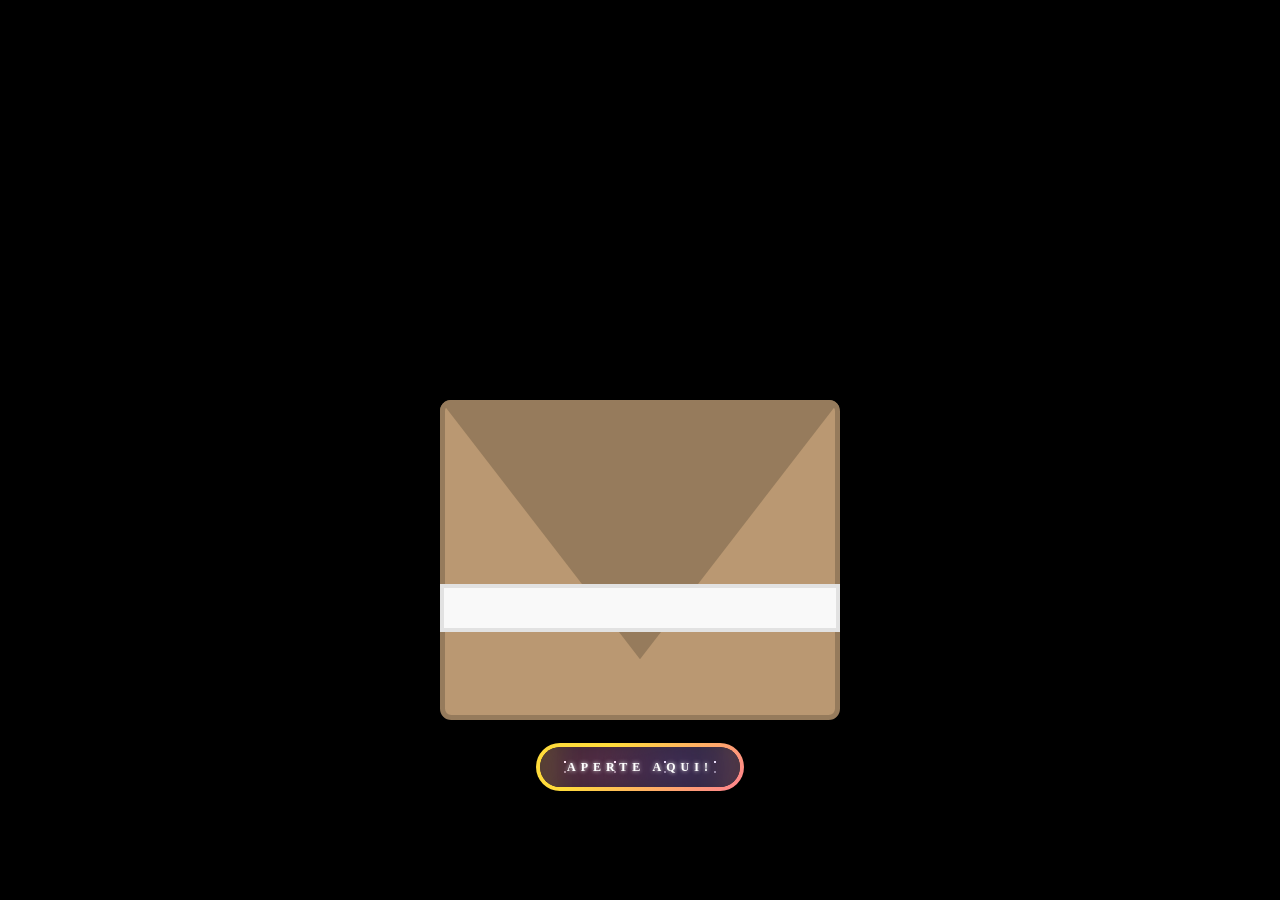
<file: index.html>
<!DOCTYPE html>
<html lang="en">
<head>
    <meta charset="UTF-8">
    <meta http-equiv="X-UA-Compatible" content="IE=edge">
    <meta name="viewport" content="width=device-width, initial-scale=1.0">
    <link rel="stylesheet" href="./NemSeiSeVaiDarCerto/styles/style.css">
    <title>ParaTi</title>
</head>
<body class="scissors">
    <div class="envelop">
        <div class="envelop__front-paper"></div>
        <div class="envelop__back-paper"></div>
        <div class="envelop__up-paper js-up-paper"></div>
        <div class="envelop__sticker js-sticker"></div>
        <div class="envelop__false-sticker"></div>
        <div class="envelop__content js-envelop-content">
          <div class="love-notes">
            <div class="note js-note">
              <div class="note__text">
                <p>Oi lavinha, queria te agradecer por todos nossos momentos...</p>
                <p>Eu quero que eles nunca acabem e que tenham sempre muitos outros pela frente.</p>
                <p>E com você, descobri o verdadeiro significado do amor... Obrigado</p>
              </div>
            </div>
            <div class="note js-note">
              <div class="note__text">
                <p>Você é a razão pela qual meu coração sorri todos os dias.</p>
                <p>Você é a música que embala meus sonhos todas as noites</p>
                <p>Amo você mais do que as palavras podem expressar...</p>
              </div>
            </div>
            <div class="note js-note">
              <div class="note__text">
                <p>Amo cada pedacinho de você, até os seus defeitos, pois fazem parte da pessoa que amo.</p>
                <p>Você é o sonho que nunca soube que tinha, agora realizado.</p>
                <p>Eu vejo você minha pretinha! &hearts;.</p>
              </div>
            </div>
          </div>
        </div>

        <br>

        <a class="btn" type="button" href="./NemSeiSeVaiDarCerto/pages/coracao.html">
          <strong>APERTE AQUI!</strong>
          <div id="container-stars">
            <div id="stars"></div>
          </div>
        
          <div id="glow">
            <div class="circle"></div>
            <div class="circle"></div>
          </div>
        </a>
      </div>


        
      <!--https://atilavasck.github.io/MinhaNega/-->

      <script src="https://cdnjs.cloudflare.com/ajax/libs/gsap/3.5.1/gsap.min.js"></script>
      <script src="./NemSeiSeVaiDarCerto/scripts/js.js"></script>
</body>
</html>
</file>
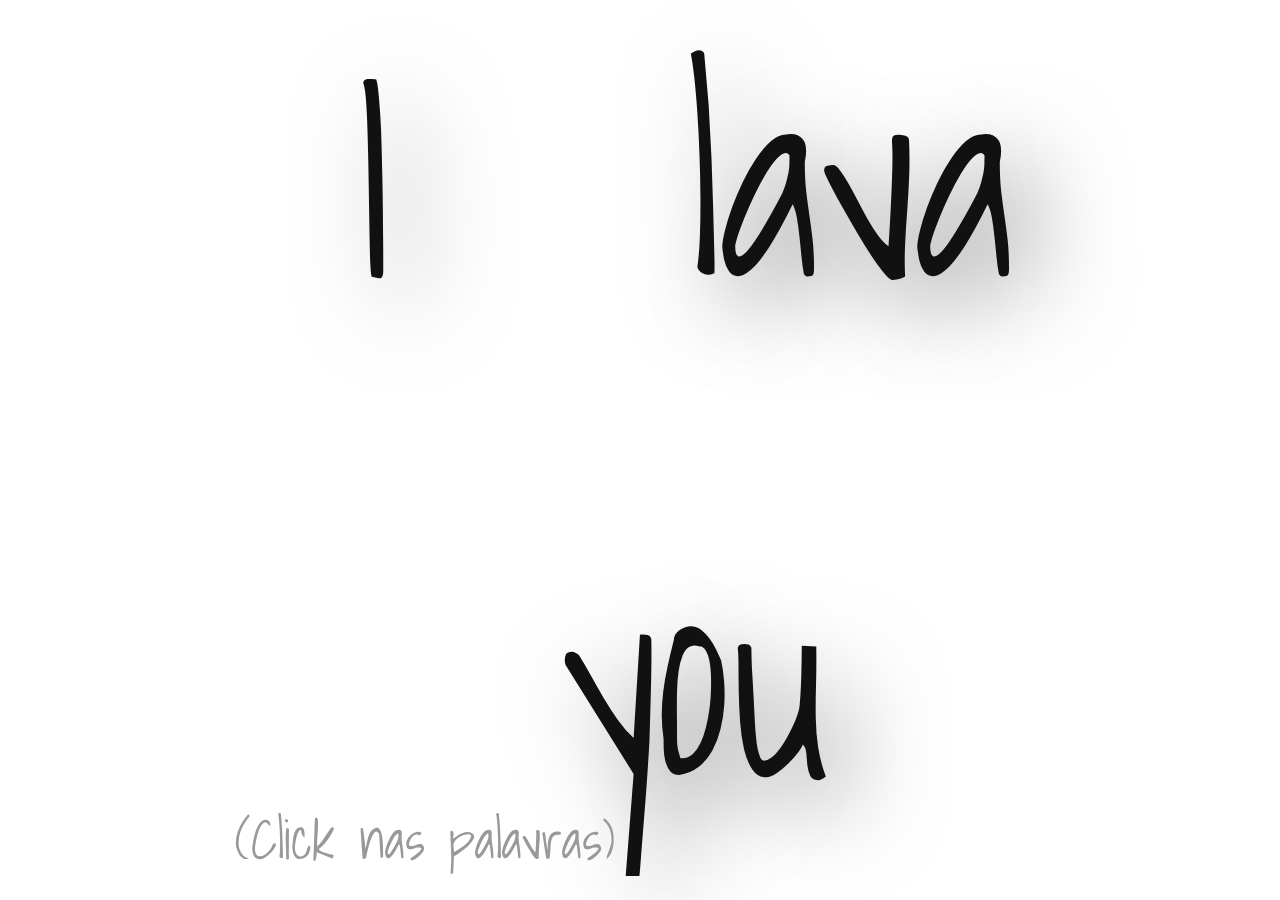
<file: NemSeiSeVaiDarCerto/pages/coracao.html>
<!DOCTYPE html>
<html lang="en">
<head>
    <meta charset="UTF-8">
    <meta http-equiv="X-UA-Compatible" content="IE=edge">
    <meta name="viewport" content="width=device-width, initial-scale=1.0">
    <link rel="stylesheet" href="../styles/script.css">
    <title>Hehe</title>
</head>
<body>
    <form>
        <div class="wrapper">
          <input type="checkbox" id="ck1" onClick="check()"/>
          <label for="ck1">I</label>
          <input type="checkbox" id="ck2" onClick="check()"/>
          <label for="ck2">lava</label>
          <input type="checkbox" id="ck3" onClick="check()"/>
          <label for="ck3">you</label>
          <span>(Click nas palavras)</span>
        </div>
        </form>
        
        <script src="../scripts/script.js"></script>
</body>
</html>
</file>
<file: NemSeiSeVaiDarCerto/styles/style.css>
* {
  padding: 0;
  margin: 0;
  box-sizing: border-box;
}

html,
body {
  height: 100%;
}

body {
  width: 100%;
  background-color: #000;
  font-size: 20px;
  display: flex;
  justify-content: center;
  align-items: center;
}
@media (max-height: 500px) {
  body {
    margin: 25% 0 25% 0;
  }
}

.envelop {
  width: 15rem;
  height: 10rem;
  position: absolute;
  left: 0;
  right: 0;
  margin: auto;
}
@media (min-width: 400px) and (max-width: 600px) {
  .envelop {
    width: 20rem;
    height: 15rem;
  }
}
@media (min-width: 600px) {
  .envelop {
    width: 25rem;
    height: 20rem;
  }
}
@media (min-width: 600px) and (min-height: 600px) {
  .envelop {
    bottom: 20%;
  }
}
.envelop__front-paper {
  width: 100%;
  height: 100%;
  bottom: 0;
  left: 0;
  position: absolute;
  border-radius: 0.7rem;
  border: 0.35rem solid #967b5c;
  background-color: #ba9872;
  -webkit-clip-path: polygon(100% 0%, 50% 70%, 0% 0%, 0% 100%, 100% 100%);
          clip-path: polygon(100% 0%, 50% 70%, 0% 0%, 0% 100%, 100% 100%);
  z-index: 300;
}
.envelop__back-paper {
  width: 100%;
  height: 100%;
  bottom: 0;
  left: 0;
  position: absolute;
  border-radius: 0.7rem;
  background-color: #967b5c;
  -webkit-clip-path: polygon(0% 0%, 100% 0%, 90% 100%, 0% 90%);
          clip-path: polygon(0% 0%, 100% 0%, 90% 100%, 0% 90%);
  z-index: 100;
}
.envelop__up-paper {
  width: 100%;
  height: 100%;
  bottom: 0;
  left: 0;
  position: relative;
  border-radius: 0.7rem;
  background-color: #967b5c;
  z-index: 400;
  -webkit-clip-path: polygon(0% 0%, 100% 0%, 50% 81%);
          clip-path: polygon(0% 0%, 100% 0%, 50% 81%);
}
.envelop__sticker {
  width: 100%;
  height: 20%;
  position: absolute;
  margin: auto;
  top: 30%;
  left: 0;
  bottom: 0;
  right: 0;
  z-index: 400;
  background-image: url("https://www.freepnglogos.com/uploads/heart-png/emoji-heart-33.png");
  background-color: #f9f9f9;
  border: 0.3rem solid #e2e2e2;
  background-size: 2rem;
  background-position: center;
}
@media (max-width: 400px) {
  .envelop__sticker {
    background-size: 1.2rem;
  }
}
@media (min-width: 600px) {
  .envelop__sticker {
    height: 15%;
  }
}
.envelop__false-sticker {
  width: 20%;
  height: 20%;
  position: absolute;
  margin: auto;
  top: 30%;
  left: 80%;
  bottom: 0;
  right: 0;
  z-index: 300;
  background-image: url("https://www.freepnglogos.com/uploads/heart-png/emoji-heart-33.png");
  background-color: #f9f9f9;
  border: 0.3rem solid #e2e2e2;
  background-size: 2rem;
  background-position: center;
}
@media (max-width: 400px) {
  .envelop__false-sticker {
    background-size: 1.2rem;
  }
}
@media (min-width: 600px) {
  .envelop__false-sticker {
    height: 15%;
  }
}
.envelop__content {
  width: 100%;
  height: 100%;
  bottom: 0;
  left: 0;
  position: absolute;
  z-index: 200;
}

.love-notes {
  width: 100%;
  height: 100%;
  display: flex;
  flex-direction: column;
  align-items: center;
}

.note {
  width: 95%;
  height: 30%;
  background-color: #f9f9f9;
  position: absolute;
  overflow: hidden;
  transition: height 0.5s, opacity 0.25s;
  box-shadow: 0px 0px 5px 0px rgba(0, 0, 0, 0.75);
}
.note:nth-child(1) {
  bottom: 60%;
}
.note:nth-child(2) {
  bottom: 40%;
}
.note:nth-child(3) {
  bottom: 20%;
}
.note:hover {
  cursor: pointer;
  height: 45%;
}
.note__text {
  font-family: "Sofia";
  padding: 1rem;
}
.note__text p {
  font-size: 0.9rem;
  margin-bottom: 1rem;
  text-align: center;
}
@media (min-width: 300px) and (max-width: 600px) {
  .note__text p {
    font-size: 1.025rem;
  }
}
@media (min-width: 600px) {
  .note__text p {
    font-size: 1.15rem;
  }
}

.scissors {
  cursor: url("https://i.postimg.cc/GtLCdKxR/sisors.png"), pointer;
}
.scissors:active {
  cursor: url("https://i.postimg.cc/GtXQ7WPZ/pngwing-com.png"), pointer;
}

.cursor {
  cursor: pointer;
}

.btn {
  text-decoration: none;
  margin: 0 auto;
  display: flex;
  justify-content: center;
  align-items: center;
  width: 13rem;
  overflow: hidden;
  height: 3rem;
  background-size: 300% 300%;
  -webkit-backdrop-filter: blur(1rem);
          backdrop-filter: blur(1rem);
  border-radius: 5rem;
  transition: 0.5s;
  animation: gradient_301 5s ease infinite;
  border: double 4px transparent;
  background-image: linear-gradient(#212121, #212121), linear-gradient(137.48deg, #ffdb3b 10%, #FE53BB 45%, #8F51EA 67%, #0044ff 87%);
  background-origin: border-box;
  background-clip: content-box, border-box;
}

#container-stars {
  position: absolute;
  z-index: -1;
  width: 100%;
  height: 100%;
  overflow: hidden;
  transition: 0.5s;
  -webkit-backdrop-filter: blur(1rem);
          backdrop-filter: blur(1rem);
  border-radius: 5rem;
}

strong {
  z-index: 2;
  font-family: "Avalors Personal Use";
  font-size: 12px;
  letter-spacing: 5px;
  color: #FFFFFF;
  text-shadow: 0 0 4px white;
  text-decoration: none;
}

#glow {
  position: absolute;
  display: flex;
  width: 12rem;
}

.circle {
  width: 100%;
  height: 30px;
  filter: blur(2rem);
  animation: pulse_3011 4s infinite;
  z-index: -1;
}

.circle:nth-of-type(1) {
  background: rgba(254, 83, 186, 0.636);
}

.circle:nth-of-type(2) {
  background: rgba(142, 81, 234, 0.704);
}

.btn:hover #container-stars {
  z-index: 1;
  background-color: #212121;
}

.btn:hover {
  transform: scale(1.1);
}

.btn:active {
  border: double 4px #FE53BB;
  background-origin: border-box;
  background-clip: content-box, border-box;
  animation: none;
}

.btn:active .circle {
  background: #FE53BB;
}

#stars {
  position: relative;
  background: transparent;
  width: 200rem;
  height: 200rem;
}

#stars::after {
  content: "";
  position: absolute;
  top: -10rem;
  left: -100rem;
  width: 100%;
  height: 100%;
  animation: animStarRotate 90s linear infinite;
}

#stars::after {
  background-image: radial-gradient(#ffffff 1px, transparent 1%);
  background-size: 50px 50px;
}

#stars::before {
  content: "";
  position: absolute;
  top: 0;
  left: -50%;
  width: 170%;
  height: 500%;
  animation: animStar 60s linear infinite;
}

#stars::before {
  background-image: radial-gradient(#ffffff 1px, transparent 1%);
  background-size: 50px 50px;
  opacity: 0.5;
}

@keyframes animStar {
  from {
    transform: translateY(0);
  }
  to {
    transform: translateY(-135rem);
  }
}
@keyframes animStarRotate {
  from {
    transform: rotate(360deg);
  }
  to {
    transform: rotate(0);
  }
}
@keyframes gradient_301 {
  0% {
    background-position: 0% 50%;
  }
  50% {
    background-position: 100% 50%;
  }
  100% {
    background-position: 0% 50%;
  }
}
@keyframes pulse_3011 {
  0% {
    transform: scale(0.75);
    box-shadow: 0 0 0 0 rgba(0, 0, 0, 0.7);
  }
  70% {
    transform: scale(1);
    box-shadow: 0 0 0 10px rgba(0, 0, 0, 0);
  }
  100% {
    transform: scale(0.75);
    box-shadow: 0 0 0 0 rgba(0, 0, 0, 0);
  }
}/*# sourceMappingURL=style.css.map */
</file>
<file: NemSeiSeVaiDarCerto/styles/script.css>
@import url(https://fonts.googleapis.com/css?family=Shadows+Into+Light);
html {
  display: table;
  width: 100%;
  height: 100vmin;
  table-layout: fixed;
}

body {
  display: table-cell;
  vertical-align: middle;
  font-family: "Shadows Into Light";
  color: #111;
}

.wrapper {
  width: 90vmin;
  height: 90vmin;
  position: relative;
  margin: 5vmin auto;
}

div.throb {
  animation: throb 0.5s infinite;
  animation-delay: 0.8s;
}

input[type=checkbox] {
  display: none;
}

input[type=checkbox] + label {
  width: 30vmin;
  height: 30vmin;
  line-height: 30vmin;
  display: inline-block;
  position: absolute;
  font-size: 30vmin;
  text-align: center;
  transition: all 1s ease;
}

label {
  text-shadow: 3vmin 3vmin 10vmin rgba(0, 0, 0, 0.5);
}

label:hover {
  color: #c32a2a;
  cursor: pointer;
}

#ck1 + label,
#ck2 + label {
  border-radius: 50%;
  top: 0;
}

#ck1:checked + label,
#ck2:checked + label,
#ck3:checked + label {
  background: #c32a2a;
  font-size: 0;
  transition: all 1s ease;
}

#ck1 + label {
  left: 0;
}

#ck2 + label {
  right: 10vmin;
}

#ck1:checked + label,
#ck2:checked + label {
  width: 54vmin;
  height: 54vmin;
  border-radius: 50%;
  line-height: 54vmin;
}

#ck2:checked + label {
  right: 0;
}

#ck3 + label {
  bottom: 5vmin;
  left: 50%;
  margin: 0 -9vmin;
  background-color: white;
}

#ck3:checked + label {
  width: 49.5vmin;
  height: 49.5vmin;
  bottom: 17.28vmin;
  left: 29.16vmin;
  transform: rotate(45deg);
  line-height: 4.86vmin;
}

span {
  display: inline-block;
  text-align: left;
  position: absolute;
  bottom: 0vmin;
  left: 0vmin;
  margin-bottom: -3vmin;
  font-size: 6vmin;
  color: #999;
}/*# sourceMappingURL=script.css.map */
</file>
